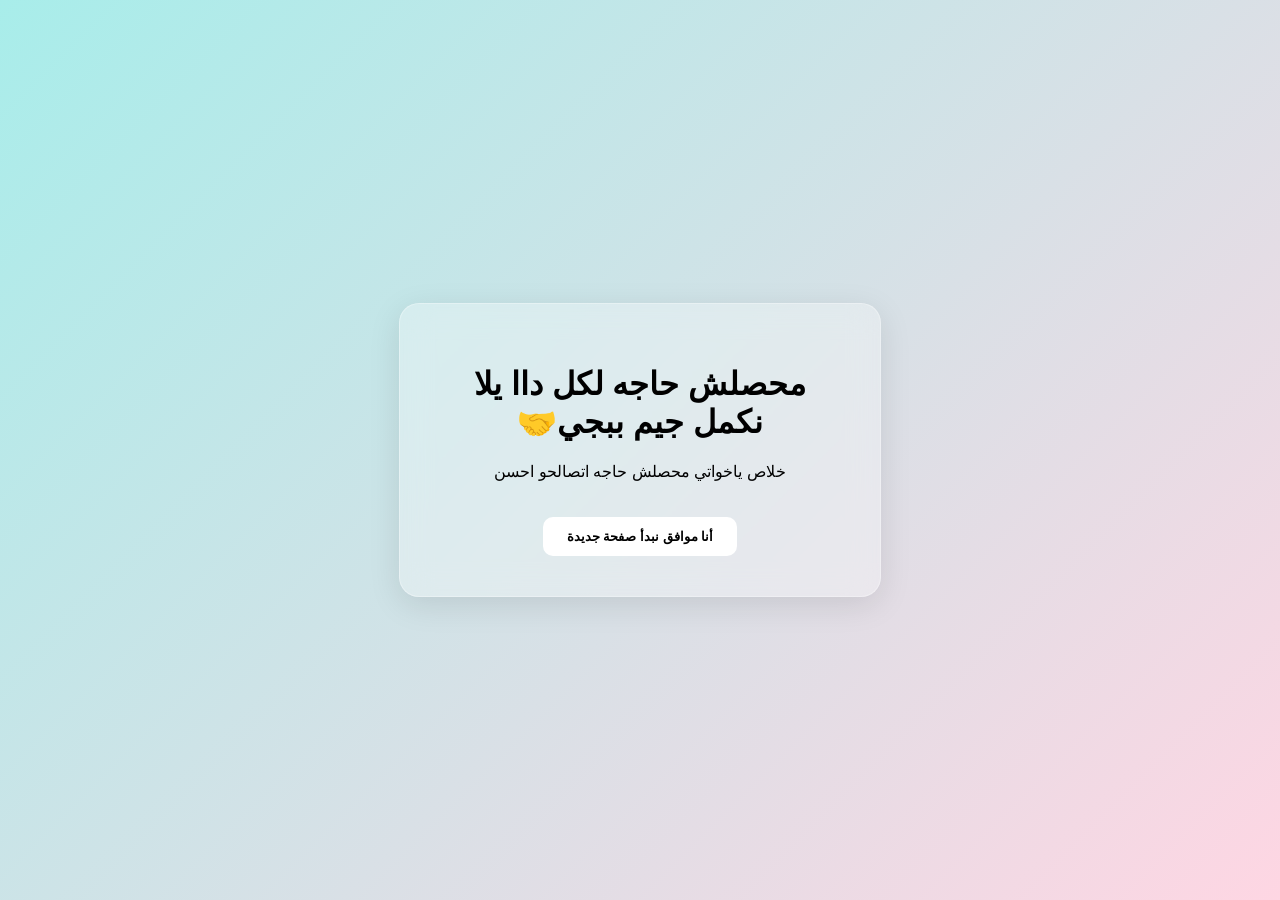
<file: index.html>
<!DOCTYPE html>
<html lang="ar" dir="rtl">

<head>
    <meta charset="UTF-8">
    <title>صفحة الصلح</title>
    <link rel="stylesheet" href="style.css">
</head>

<body>
    <div class="container">
        <div class="glass-card">
            <h1>محصلش حاجه لكل داا يلا نكمل جيم ببجي🤝</h1>
            <p>خلاص ياخواتي محصلش حاجه اتصالحو احسن</p>
            <button onclick="alert('تم إرسال دعوة الصلح! ❤️')">أنا موافق نبدأ صفحة جديدة</button>
        </div>
    </div>
</body>

</html>
</file>
<file: style.css>
body {
    margin: 0;
    height: 100vh;
    display: flex;
    justify-content: center;
    align-items: center;
    background: linear-gradient(135deg, #a8edea 0%, #fed6e3 100%);
    font-family: 'Segoe UI', Tahoma, Geneva, Verdana, sans-serif;
}


.glass-card {
    background: rgba(255, 255, 255, 0.3);
    backdrop-filter: blur(15px);
    -webkit-backdrop-filter: blur(15px);
    border: 1px solid rgba(255, 255, 255, 0.3);
    padding: 40px;
    border-radius: 20px;
    text-align: center;
    box-shadow: 0 8px 32px 0 rgba(0, 0, 0, 0.1);
    max-width: 400px;
}


button {
    background: #ffffff;
    border: none;
    padding: 12px 24px;
    border-radius: 10px;
    cursor: pointer;
    font-weight: bold;
    transition: 0.3s;
    margin-top: 20px;
}

button:hover {
    background: #e0e0e0;
    transform: scale(1.05);
}
</file>
